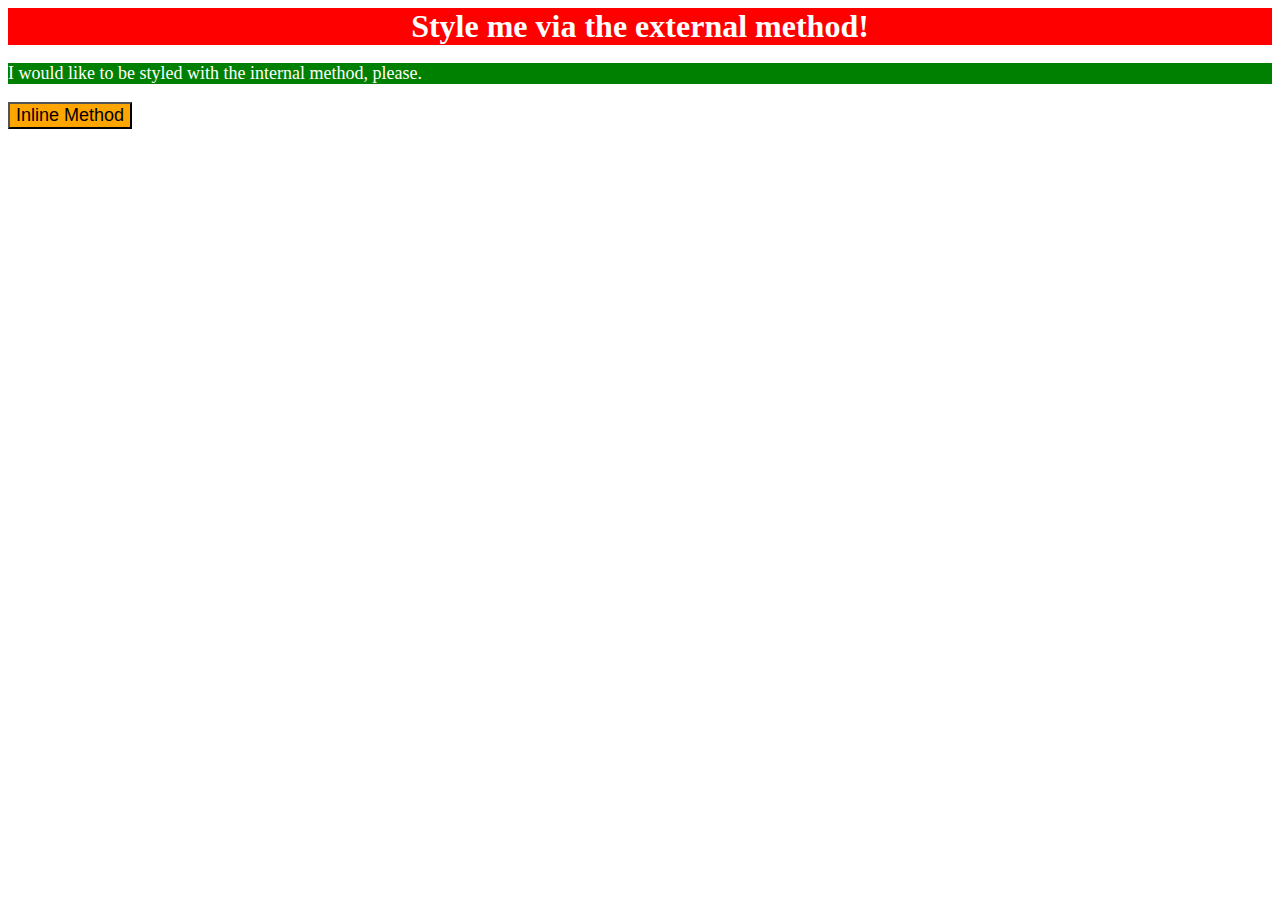
<file: foundations/intro-to-css/01-css-methods/index.html>
<!DOCTYPE html>
<html lang="en">
  <head>
    <link rel="stylesheet" href="stylesheet.css">
    <style>
    p {
      color:white;
      background-color:green;
      font-size:18px;
    }
    </style>
    <meta charset="UTF-8">
    <meta http-equiv="X-UA-Compatible" content="IE=edge">
    <meta name="viewport" content="width=device-width, initial-scale=1.0">
    <title>Methods for Adding CSS</title>
  </head>
  <body>
    <div>Style me via the external method!</div>
    <p>I would like to be styled with the internal method, please.</p>
    <button style="background-color:orange; font-size:18px;">Inline Method</button>
  </body>
</html>
</file>
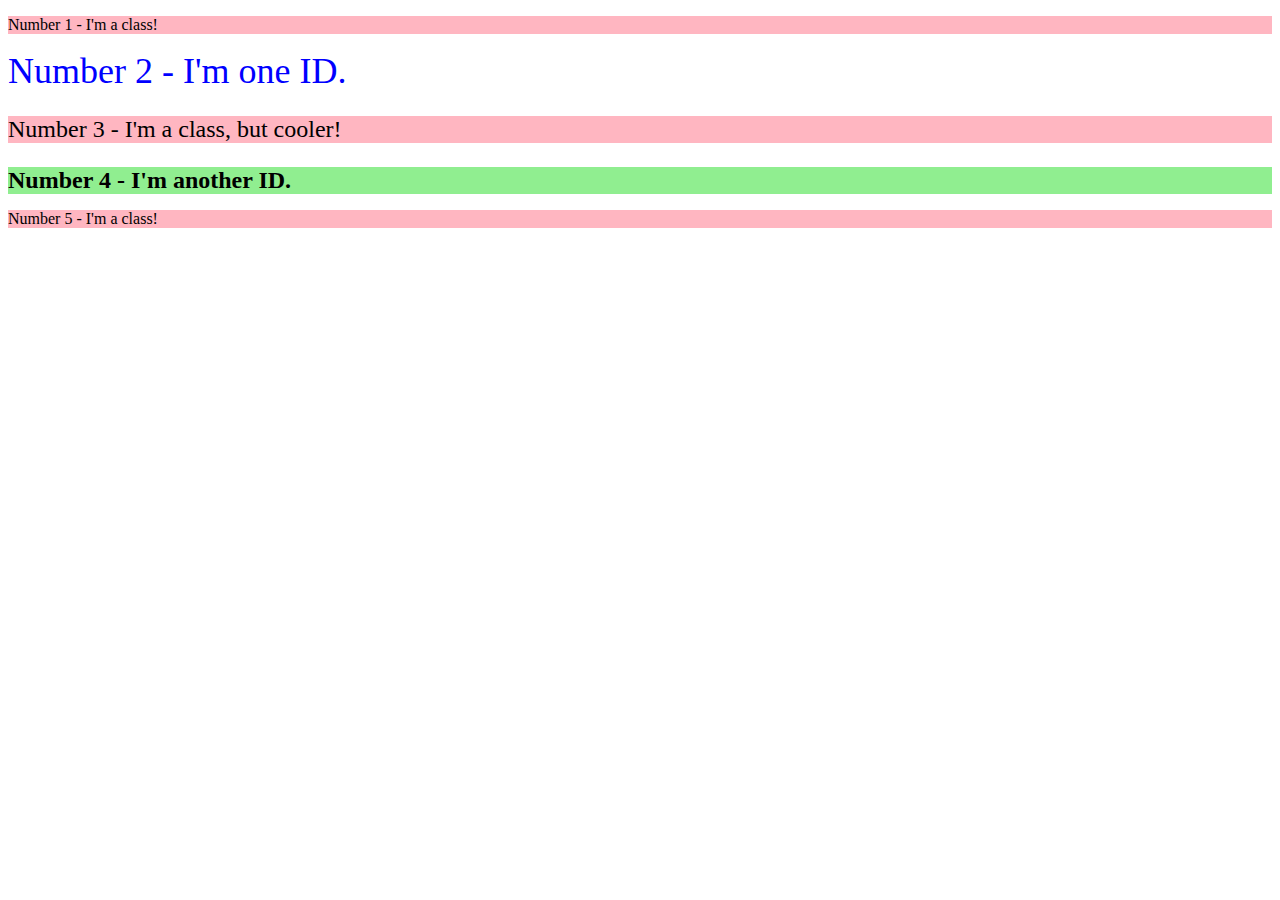
<file: foundations/intro-to-css/02-class-id-selectors/index.html>
<!DOCTYPE html>
<html lang="en">
  <head>
    <link rel="stylesheet" href=style.css>
    <meta charset="UTF-8">
    <meta http-equiv="X-UA-Compatible" content="IE=edge">
    <meta name="viewport" content="width=device-width, initial-scale=1.0">
    <title>Class and ID Selectors</title>
    <link rel="stylesheet" href="style.css">
  </head>
  <body>
    <p class="pink">Number 1 - I'm a class!</p>
    <div id="two">Number 2 - I'm one ID.</div>
    <p class="pink set">Number 3 - I'm a class, but cooler!</p>
    <div id="four">Number 4 - I'm another ID.</div>
    <p class="pink">Number 5 - I'm a class!</p>
  </body>
</html>
</file>
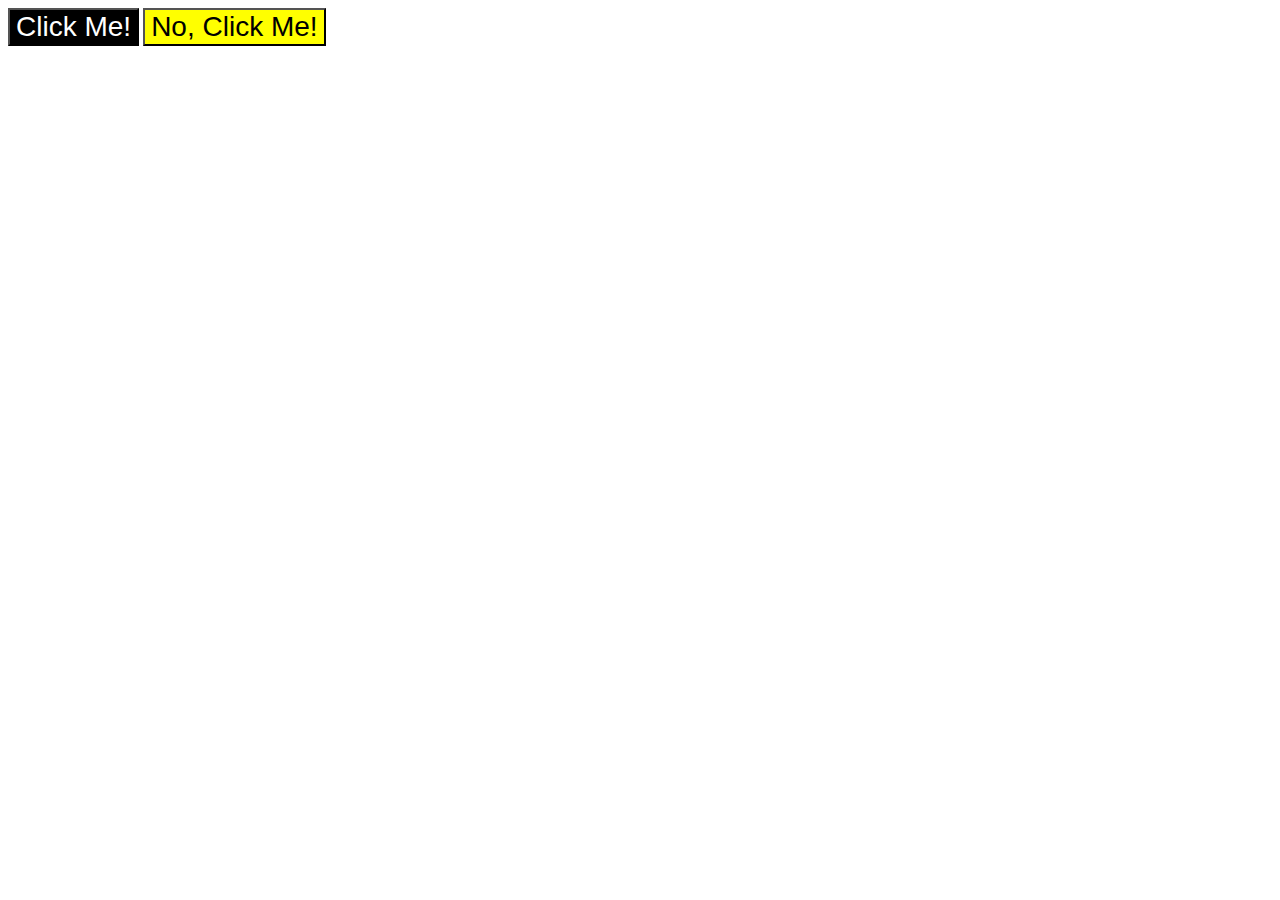
<file: foundations/intro-to-css/03-grouping-selectors/index.html>
<!DOCTYPE html>
<html lang="en">
  <head>
    <link rel="stylesheet" href="style.css">
    <meta charset="UTF-8">
    <meta http-equiv="X-UA-Compatible" content="IE=edge">
    <meta name="viewport" content="width=device-width, initial-scale=1.0">
    <title>Grouping Selectors</title>
    <link rel="stylesheet" href="style.css">
  </head>
  <body>
    <button class="black font">Click Me!</button>
    <button class="yellow font">No, Click Me!</button>
  </body>
</html>
</file>
<file: foundations/intro-to-css/01-css-methods/stylesheet.css>
div {
  color:white;
  background-color:red;
  font-size:32px;
  font-weight:bold;
  text-align: center;
}
</file>
<file: foundations/intro-to-css/02-class-id-selectors/style.css>
#two {
  font-size: 36px;
  color: blue;
}

.pink {
  background-color:lightpink;

}

.set {
  font-size: 24px;
}

#four {
  font-size: 24px;
  font-weight: bold;
  background-color: lightgreen;
}
</file>
<file: foundations/intro-to-css/03-grouping-selectors/style.css>
.black {
  background-color: black;
  color: white;
}

.yellow {
  background-color: yellow;
  color: black;

}

.font {
  font-size: 28px;
  font-family: Helvetica, "Times New Roman", sans-serif;
}
</file>
